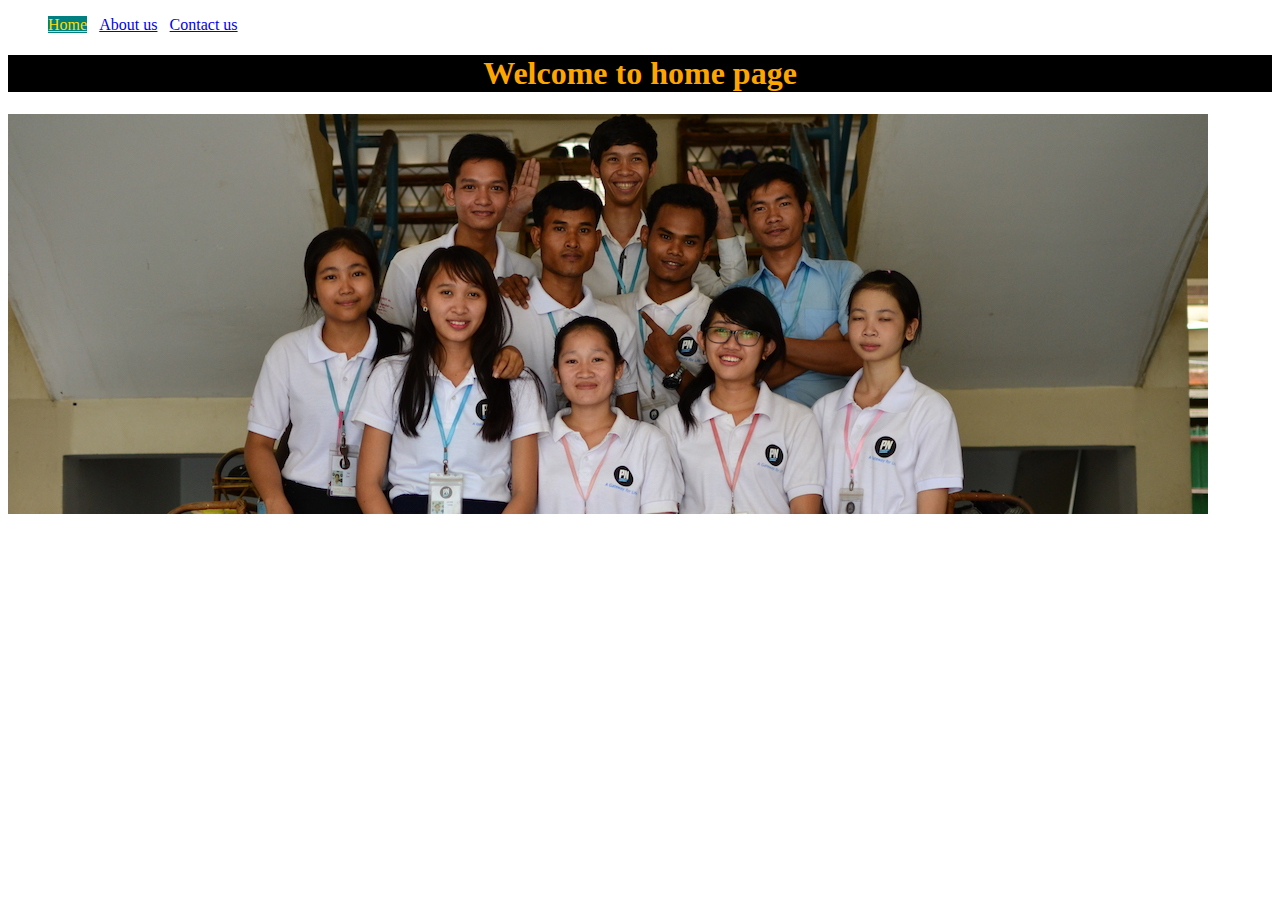
<file: index.html>
<!DOCTYPE html>
<html lang="en">
<head>
    <meta charset="UTF-8">
    <meta name="viewport" content="width=device-width, initial-scale=1.0">
    <title>Document</title>
    <link rel="stylesheet" href="style.css">
</head>
<body>
    <section class="heading">
        <div class="room">
           <ul class="menu">
            <li><a href="#" id="active">Home</a></li>
            <li><a href="../PRACTICE/pages/about-us .html">About us</a></li>
            <li><a href="#">Contact us</a></li>
           </ul>
        </div>
    </section>
    <h1>Welcome to home page</h1>
    <img src="images/homepage.jpg" alt="">
    
</body>
</html>
</file>
<file: style.css>
h1{
    text-align: center;
    color: orange;
    background: #000;
}
.menu{
    list-style: none;
    display: flex;
    justify-content: space-between;
    width: 15%;
    color: blue;
}
#active{
    background: teal;
    color: rgb(255, 221, 0);
}
</file>
